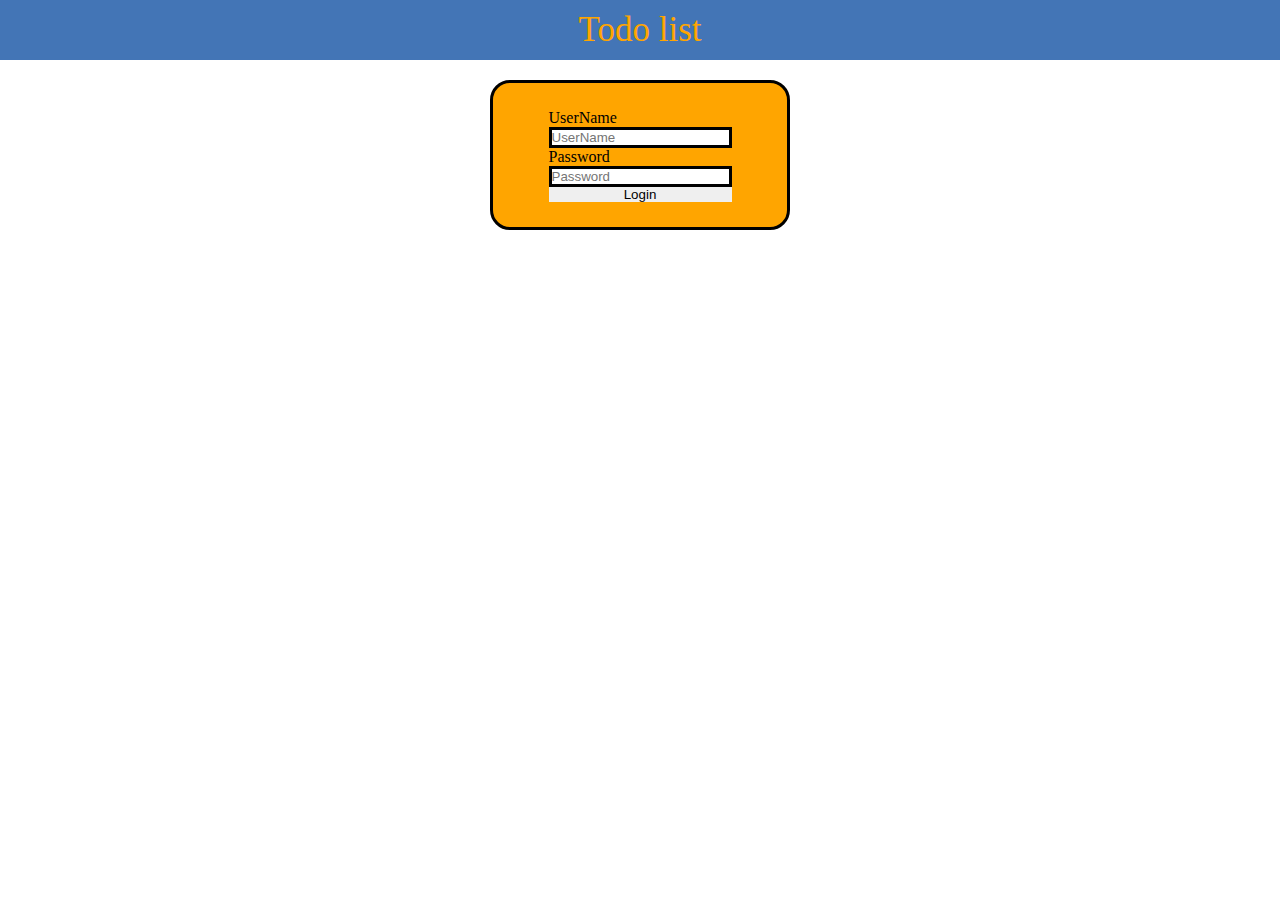
<file: index.html>
<!DOCTYPE html>
<html lang="en">
  <head>
    <meta charset="UTF-8" />
    <meta name="viewport" content="width=device-width, initial-scale=1.0" />
    <title>Document</title>
    <link rel="stylesheet" href="./styles/index.css" />
    <link rel="stylesheet" href="./styles/common/colors.css" />
    <link rel="stylesheet" href="./styles/common/utilities.css" />
  </head>
  <body>
    <header class="primarycolor primarybackground flex center">
      <div>Todo list</div>
    </header>
    <div class="container secondarybackground flex center">
      <div class="flex column">
        <label>UserName</label>
        <input
          type="text"
          placeholder="UserName"
          class="input-box"
          id="UserName"
        />
        <label>Password</label>
        <input
          type="password"
          placeholder="Password"
          class="input-box"
          id="Password"
        />
        <button id="login">Login</button>
      </div>
    </div>

    <script src="./scripts/index.js"></script>
  </body>
</html>
</file>
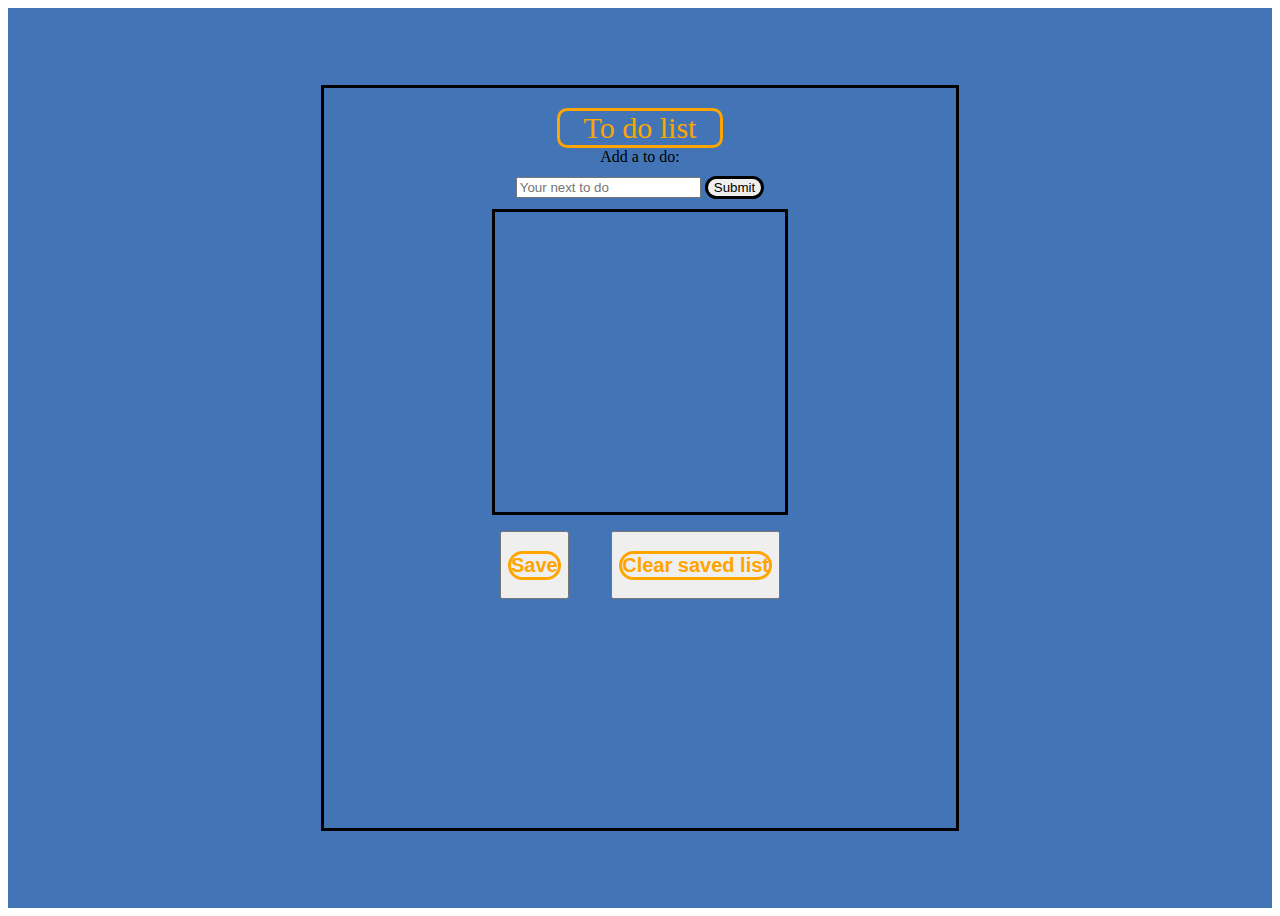
<file: pages/main.html>
<!DOCTYPE html>
<html lang="en">
  <head>
    <meta charset="UTF-8" />
    <meta name="viewport" content="width=device-width, initial-scale=1.0" />
    <link rel="stylesheet" href="../styles/common/colors.css" />
    <link rel="stylesheet" href="../styles/common/utilities.css" />
    <link rel="stylesheet" href="../styles/main.css" />
    <title>Document</title>
  </head>
  <body>
    <div class="primarybackground fullbackground flex center">
      <div class="flex column center starttop parent">
        <div class="primarycolor flex center child1">To do list</div>
        <div class="child2">
          <div class="Add-to-do">Add a to do:</div>
        </div>
        <div class="child3">
          <input
            type="text"
            placeholder="Your next to do"
            class="input-box"
            id="inputTask"
          />
          <button class="border" id="submit">Submit</button>
        </div>
        <ul class="child4" id="taskList"></ul>
        <div class="flex child5">
          <button type="button" onclick=""><h2 class="border primarycolor">Save</h2></button>
          <button type="button" onclick=""><h2 class="border primarycolor">Clear saved list</h2></button>
        </div>
      </div>
    </div>
    <script src="../scripts/main.js"></script>
  </body>
</html>
</file>
<file: styles/index.css>
* {
  padding: 0;
  margin: 0;
  border: 0;
  box-sizing: border-box;
}

header {
  min-height: 60px;
  padding: 0 20px;
  display: flex;
  align-items: center;
  justify-content: center;
}
header > div {
  font-size: 35px;
}
.container {
  min-width: 200px;
  max-width: 300px;
  height: 150px;
  border: solid;
  border-radius: 20px;
  margin: 20px auto;
}
.input-box {
  border: solid;
}
</file>
<file: styles/common/colors.css>
.primarybackground {
  background-color: rgb(67, 117, 182);
}
.secondarybackground {
  background-color: orange;
}
.primarycolor {
  color: orange;
}
.secondarycolor {
  color: rgb(67, 117, 182);
}
</file>
<file: styles/common/utilities.css>
.flex {
  display: flex;
}

.center {
  justify-content: center;
  align-items: center;
}

.row {
  flex-direction: row;
}

.column {
  flex-direction: column;
}
.start {
  align-items: start;
  justify-content: start;
}
.starttop {
  justify-content: start;
  padding-top: 20px;
}
.border {
  border: solid;
  border-radius: 20px;
}
.spacearoundcolumns {
  display: flex;
  justify-content: center;
  align-items: center;
  flex-direction: column;
  justify-content: space-around;
}
</file>
<file: styles/main.css>
.fullbackground {
  width: 100%;
  height: 100vh;
}
.parent {
  width: 50%;
  height: 80%;
  border: solid;
  margin: 0 auto;
}
.child1 {
  width: 160px;
  font-size: 30px;
  border: solid;
  border-radius: 10px;
}
.add-to-do {
  border: solid;
  border-radius: 20px;
}
.child3 {
  padding-top: 10px;
}
.child4 {
  margin-top: 10px;
  width: 250px;
  height: 300px;
  border: solid;
}
.child5{
  justify-content: space-between;
  width: 280px;
}

@media screen and (max-width: 768px) {
  .parent {
    width: 80%;
  }
  .child4 {
    width: 100%;
  }
}
</file>
